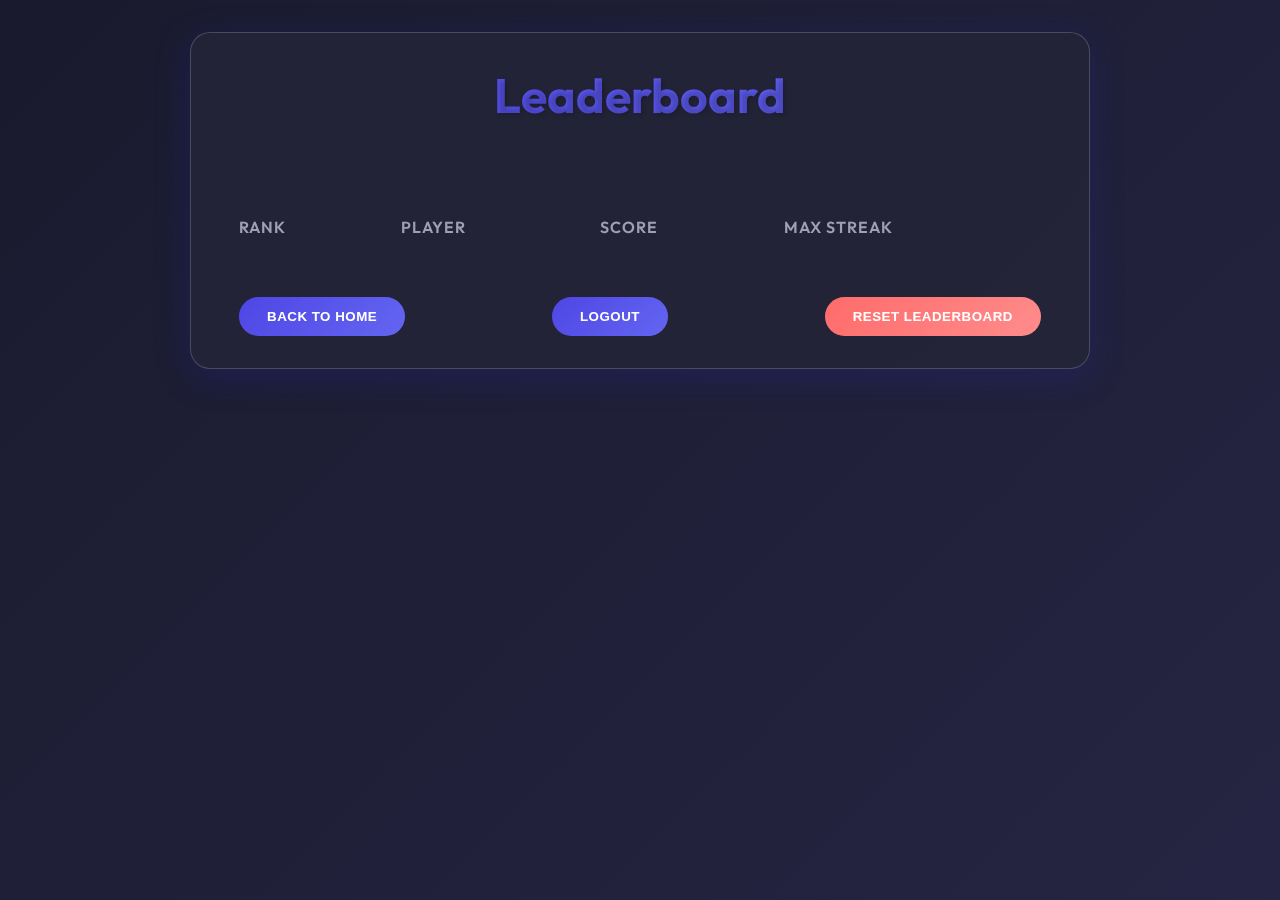
<file: trivia quiz/trivia/mummy_quiz/proto-quiz/main/leaderboard/index.html>
<!DOCTYPE html>
<html lang="en">
<head>
    <meta charset="UTF-8">
    <meta name="viewport" content="width=device-width, initial-scale=1.0">
    <title>Leaderboard - Quiz Master</title>
    <link rel="stylesheet" href="styles.css">
    <link href="https://fonts.googleapis.com/css2?family=Outfit:wght@400;500;600;700&display=swap" rel="stylesheet">
</head>
<body>
    <div class="container">
        <h1 class="leaderboard-title">Leaderboard</h1>
        <div class="category-buttons">
            
            
        </div>
        <table class="leaderboard-table">
            <thead>
                <tr>
                    <th>Rank</th>
                    <th>Player</th>
                    <th>Score</th>
                    <th>Max Streak</th>
                </tr>
            </thead>
            <tbody id="leaderboard"></tbody>
        </table>
        <div class="button-container">
            <button class="back-btn" onclick="window.location.href='../quiz_categories/index.html'">Back to Home</button>
            <button class="logout-btn" onclick="handleLogout()">Logout</button>
            <button class="reset-btn" onclick="resetLeaderboard()">Reset Leaderboard</button>
        </div>
    </div>
    <script src="script.js"></script>
</body>
</html>
</file>
<file: trivia quiz/trivia/mummy_quiz/proto-quiz/main/leaderboard/styles.css>
:root {
    --bg-color: #1a1a2e;
    --card-bg: #242538;
    --text-primary: #FFFFFF;
    --text-secondary: #A0A0B3;
    --accent: #6366f1;
    --gradient-start: #4f46e5;
    --gradient-end: #6366f1;
    --hover-bg: #2d2d44;
    --gold: #FFD700;
    --silver: #C0C0C0;
    --bronze: #CD7F32;
}

* {
    margin: 0;
    padding: 0;
    box-sizing: border-box;
}

body {
    background-color: var(--bg-color);
    font-family: 'Outfit', sans-serif;
    min-height: 100vh;
    padding: 2rem;
    color: var(--text-primary);
    background: linear-gradient(135deg, var(--bg-color) 0%, #252543 100%);
}

.container {
    max-width: 900px;
    margin: 0 auto;
    text-align: center;
    padding: 2rem;
    background: rgba(36, 37, 56, 0.85);
    border-radius: 20px;
    box-shadow: 0 8px 32px 0 rgba(31, 38, 135, 0.37);
    backdrop-filter: blur(6px);
    border: 1px solid rgba(255, 255, 255, 0.18);
}

.leaderboard-title {
    font-size: 3rem;
    margin-bottom: 2rem;
    background: linear-gradient(to right, var(--gradient-start), var(--gradient-end));
    -webkit-background-clip: text;
    background-clip: text;
    color: transparent;
    text-shadow: 2px 2px 4px rgba(0, 0, 0, 0.2);
}

.leaderboard-table {
    width: 100%;
    border-collapse: separate;
    border-spacing: 0 12px;
    margin-bottom: 2rem;
}

.leaderboard-table th {
    padding: 16px;
    text-align: left;
    color: var(--text-secondary);
    font-weight: 600;
    text-transform: uppercase;
    letter-spacing: 1px;
    font-size: 1rem;
}

.leaderboard-table td {
    padding: 16px;
    background: var(--card-bg);
    transition: all 0.3s ease;
    border-radius: 12px;
}

/* Top 3 Positions Styling */
.leaderboard-table tr:nth-child(1) td {
    background: rgba(255, 215, 0, 0.2);
    border: 1px solid var(--gold);
    font-weight: 700;
    animation: glow 1.5s infinite alternate;
}

.leaderboard-table tr:nth-child(2) td {
    background: rgba(192, 192, 192, 0.2);
    border: 1px solid var(--silver);
    font-weight: 600;
}

.leaderboard-table tr:nth-child(3) td {
    background: rgba(205, 127, 50, 0.2);
    border: 1px solid var(--bronze);
    font-weight: 600;
}

/* Rank Column Styling */
.leaderboard-table tr:nth-child(1) td:first-child {
    color: var(--gold);
    font-size: 1.2em;
}

.leaderboard-table tr:nth-child(2) td:first-child {
    color: var(--silver);
    font-size: 1.1em;
}

.leaderboard-table tr:nth-child(3) td:first-child {
    color: var(--bronze);
    font-size: 1.1em;
}

/* Player Name Styling */
.leaderboard-table tr:nth-child(1) .player-name {
    color: var(--gold);
    font-size: 1.1em;
    text-shadow: 0 0 10px rgba(255, 215, 0, 0.3);
}

.leaderboard-table tr:nth-child(2) .player-name {
    color: var(--silver);
}

.leaderboard-table tr:nth-child(3) .player-name {
    color: var(--bronze);
}

/* Score Column Styling */
.leaderboard-table tr:nth-child(1) td:nth-child(3) {
    color: var(--gold);
    font-size: 1.1em;
}

.leaderboard-table tr:nth-child(2) td:nth-child(3) {
    color: var(--silver);
}

.leaderboard-table tr:nth-child(3) td:nth-child(3) {
    color: var(--bronze);
}

.leaderboard-table tr td:first-child {
    border-radius: 12px 0 0 12px;
}

.leaderboard-table tr td:last-child {
    border-radius: 0 12px 12px 0;
}

/* Trophy Icons */
.leaderboard-table tr:nth-child(1) td:first-child::before {
    content: '🏆';
    margin-right: 8px;
    font-size: 1.2em;
}

.leaderboard-table tr:nth-child(2) td:first-child::before {
    content: '🥈';
    margin-right: 8px;
    font-size: 1.2em;
}

.leaderboard-table tr:nth-child(3) td:first-child::before {
    content: '🥉';
    margin-right: 8px;
    font-size: 1.2em;
}

/* Hover Effects */
.leaderboard-table tbody tr:hover td {
    transform: translateY(-2px);
    box-shadow: 0 4px 15px rgba(0, 0, 0, 0.2);
}

.leaderboard-table tr:nth-child(1):hover td {
    box-shadow: 0 4px 20px rgba(255, 215, 0, 0.3);
}

.leaderboard-table tr:nth-child(2):hover td {
    box-shadow: 0 4px 20px rgba(192, 192, 192, 0.3);
}

.leaderboard-table tr:nth-child(3):hover td {
    box-shadow: 0 4px 20px rgba(205, 127, 50, 0.3);
}

.button-container {
    display: flex;
    justify-content: space-between;
    margin-top: 2rem;
    padding: 0 1rem;
}

.back-btn,
.logout-btn {
    padding: 12px 28px;
    border: none;
    border-radius: 50px;
    cursor: pointer;
    font-weight: 600;
    text-transform: uppercase;
    letter-spacing: 0.5px;
    transition: all 0.3s ease;
    background: linear-gradient(135deg, var(--gradient-start), var(--gradient-end));
    color: white;
}

.back-btn:hover,
.logout-btn:hover {
    transform: translateY(-2px);
    box-shadow: 0 4px 15px rgba(99, 102, 241, 0.4);
}

@media (max-width: 768px) {
    .container {
        padding: 1rem;
    }

    .leaderboard-title {
        font-size: 2.5rem;
    }

    .leaderboard-table th,
    .leaderboard-table td {
        padding: 12px 8px;
        font-size: 0.9rem;
    }

    .button-container {
        flex-direction: column;
        gap: 1rem;
    }

    .back-btn,
    .logout-btn {
        width: 100%;
    }
}

@keyframes fadeIn {
    from {
        opacity: 0;
        transform: translateY(10px);
    }
    to {
        opacity: 1;
        transform: translateY(0);
    }
}

@keyframes glow {
    0%, 100% {
        box-shadow: 0 0 10px rgba(255, 215, 0, 0.5);
    }
    50% {
        box-shadow: 0 0 20px rgba(255, 215, 0, 0.8);
    }
}

.leaderboard-table tbody tr {
    animation: fadeIn 0.3s ease-out forwards;
}

/* Category Button Styling */
.category-buttons {
    margin-bottom: 2rem;
    display: flex;
    justify-content: center;
}

.category-btn {
    background: rgba(255, 255, 255, 0.1);
    border: 1px solid rgba(255, 255, 255, 0.2);
    color: var(--text-primary);
    padding: 10px 24px;
    border-radius: 12px;
    cursor: pointer;
    font-size: 0.95rem;
    font-weight: 500;
    transition: all 0.3s ease;
    backdrop-filter: blur(4px);
    letter-spacing: 0.5px;
}

.category-btn:hover {
    background: rgba(255, 255, 255, 0.15);
    transform: translateY(-2px);
    box-shadow: 0 4px 15px rgba(0, 0, 0, 0.2);
}

.category-btn.active {
    background: rgba(99, 102, 241, 0.2);
    border-color: var(--accent);
    color: var(--accent);
    box-shadow: 0 4px 15px rgba(99, 102, 241, 0.2);
}

@media (max-width: 768px) {
    .category-btn {
        padding: 8px 16px;
        font-size: 0.9rem;
    }
}

.reset-btn {
    padding: 12px 28px;
    border: none;
    border-radius: 50px;
    cursor: pointer;
    font-weight: 600;
    text-transform: uppercase;
    letter-spacing: 0.5px;
    transition: all 0.3s ease;
    background: linear-gradient(135deg, #FF6B6B, #FF8C8C);
    color: white;
    margin-left: 10px;
}

.reset-btn:hover {
    transform: translateY(-2px);
    box-shadow: 0 4px 15px rgba(255, 107, 107, 0.4);
}

@media (max-width: 768px) {
    .reset-btn {
        width: 100%;
        margin-left: 0;
    }
}
</file>
